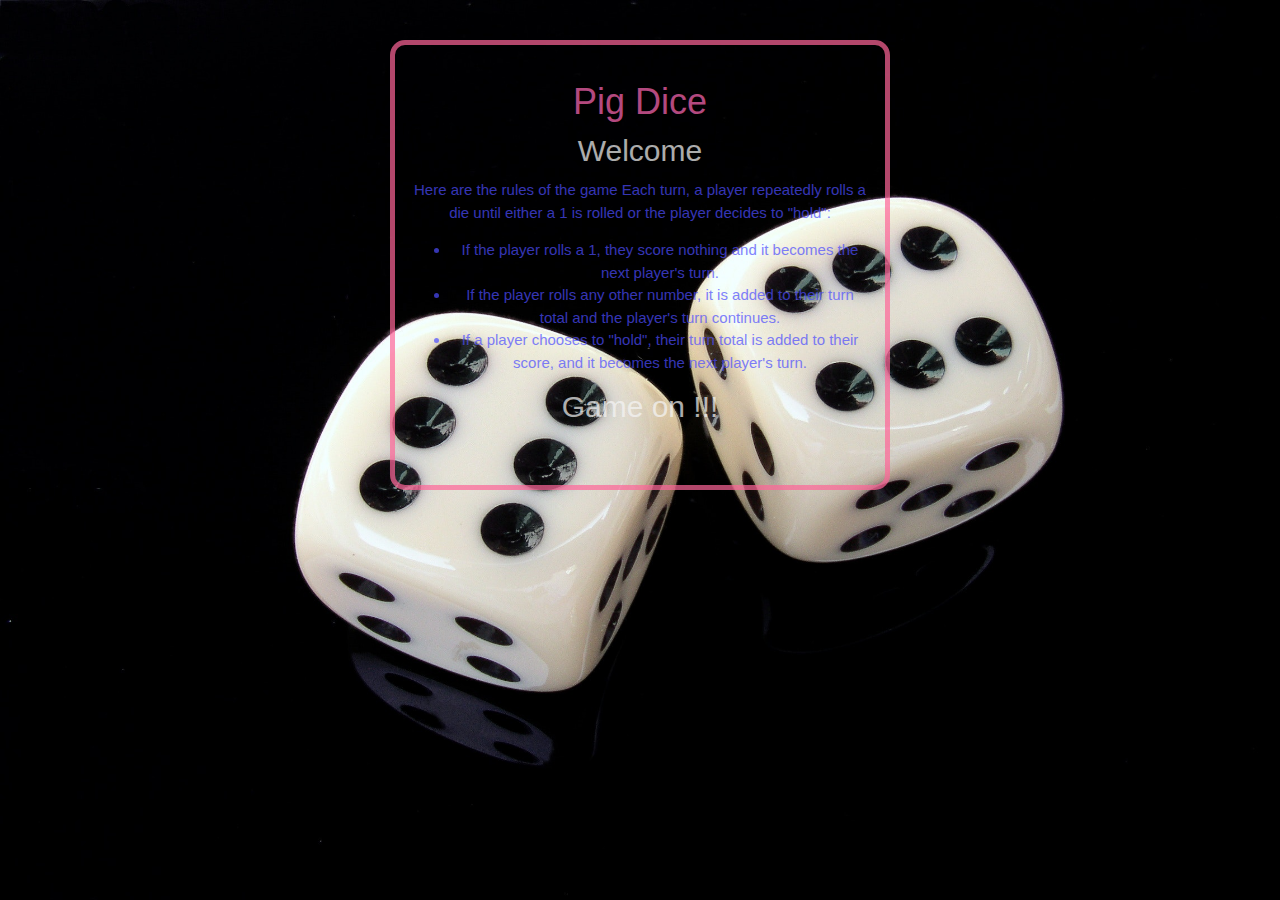
<file: index.html>
<meta charset="UTF-8">
<meta name="viewport" content="width=device-width, initial-scale=1.0">
<meta http-equiv="X-UA-Compatible" content="ie=edge">
<link rel="stylesheet" href="css/bootstrap.css">
<link rel="stylesheet" href="https://www.w3schools.com/w3css/4/w3.css">
<link rel="stylesheet" href="https://cdnjs.cloudflare.com/ajax/libs/font-awesome/4.7.0/css/font-awesome.min.css">
<link rel="stylesheet" href="css/styles.css">
<script
     src="https://code.jquery.com/jquery-3.3.1.min.js"
     integrity="sha256-FgpCb/KJQlLNfOu91ta32o/NMZxltwRo8QtmkMRdAu8="
     crossorigin="anonymous"></script>
<script src="js/scripts2.js"></script>
<title>Pig Dice</title>
</head>
<body>
<div class="container" id="first-container">
    <div class = "content">
                <h1>Pig Dice</h1>
                <h2>Welcome</h2>
                 <p>Here are the rules of the game
                    Each turn, a player repeatedly rolls a die until either a 1 is rolled or the player decides to "hold":
                    <ul>
                        <li>If the player rolls a 1, they score nothing and it becomes the next player's turn.</li>
                        <li>If the player rolls any other number, it is added to their turn total and the player's turn continues.</li>
                        <li>If a player chooses to "hold", their turn total is added to their score, and it becomes the next player's turn.</li>
                    </ul>
                </p>
                 <h2><a href="game.html">Game on !!!</a></h2>
    </div>             
</div>
</file>
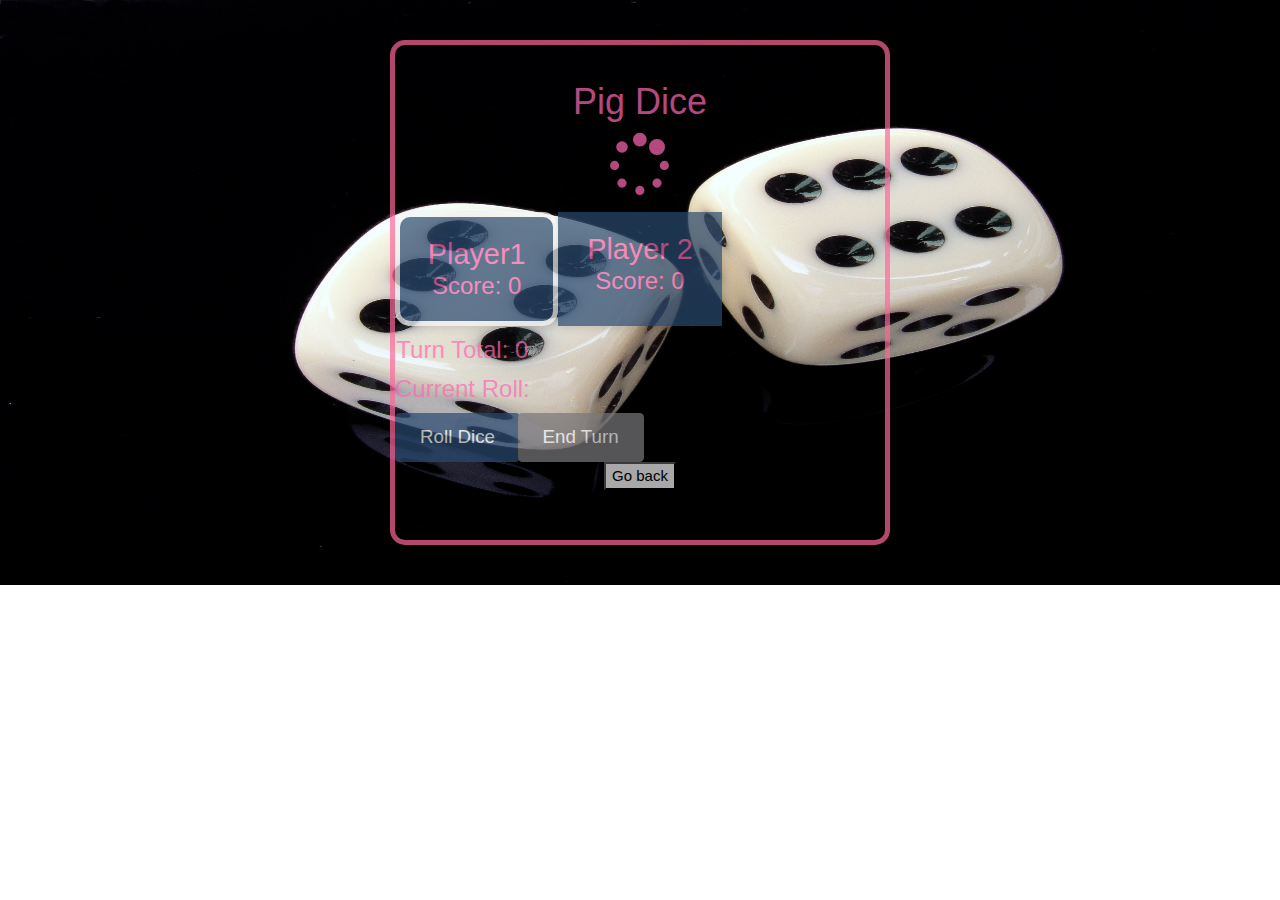
<file: game.html>
<!DOCTYPE html>
<html lang="en">
<head>
    <meta charset="UTF-8">
    <meta name="viewport" content="width=device-width, initial-scale=1.0">
    <meta http-equiv="X-UA-Compatible" content="ie=edge">
    <link rel="stylesheet" href="css/bootstrap.css">
    <link rel="stylesheet" href="https://www.w3schools.com/w3css/4/w3.css">
    <link rel="stylesheet" href="https://cdnjs.cloudflare.com/ajax/libs/font-awesome/4.7.0/css/font-awesome.min.css">
    <link rel="stylesheet" href="css/styles.css">
    <script
    src="https://code.jquery.com/jquery-3.3.1.min.js"
    integrity="sha256-FgpCb/KJQlLNfOu91ta32o/NMZxltwRo8QtmkMRdAu8="
    crossorigin="anonymous"></script>
    <script src="js/scripts2.js"></script>
    <title>Pig Dice</title>
</head>
<body class= "body2" >
    <div class="container" id="second-container">
        <div class="w3-container">
            <h1>Pig Dice</h1>
            <p><i class="fa fa-spinner w3-spin" style="font-size:64px"></i></p>
        </div>
        <div class="row" id="players">
            <div class="col-md-4  col-md-offset-2 active text-center" id="player1">
                <h3><span class = "player">Player1</span> Score: <span id="player1-score"></span></h3>
            </div>
            <br>
            <div class ="col-md-4 text-center" id="player2">
                    <h3><span class="player">Player 2</span> Score: <span id="player2-score"></span></h3>  
            </div>

        </div>
        <div class="row">
            <div class="col-xs-10 col-xs-offset-1 text-center">
                <h3>Turn Total: <span id="roll-total"></span></h3>
                <h3>Current Roll: <span id="roll"></span></h3>
            </div>
        </div>

        <div class ="row">  
            <div class = "col-md-3 col-md-offset-3">
              <form id = "roll">
                  <button type = "submit" class = "btn btn-default btn-lg">Roll Dice</button>
              </form>
            </div> 
            <div class = "col-md-3 ">
                <form id = "end-turn">
                    <button type = "submit" class = "btn btn-default btn-lg">End Turn</button>
                </form>
            </div> 
        </div>
        <button onclick="goBack()">Go back</button>
        <script>
           function goBack() {
             window.history.back();
          }
        </script>
    </div>
</body>
</html>
</file>
<file: css/styles.css>
body {
    background-image: url(../assets/pigdice.jpg);
    background-repeat: no-repeat;
    background-size: 100% 100%;
   
}
.body2{
    background-image: url(../assets/pigdice.jpg);
    background-repeat: no-repeat;
    background-size: 100% 100%;
    
}
.container{
    border: 5px solid #FF6699;
    border-radius: 15px;
    width: 500px;
    margin: auto;
    margin-top: 40px;
    margin-bottom: 40px;
    padding-top: 25px;
    padding-bottom: 25px;
    padding-bottom: 50px;
    text-align: center;
    color:#ff69b4; 
    opacity: 0.7;  

}
#first-container{
    color: #4d4dff;
}
h1{
    color:#ff69b4 ;
}
h2{
    color:whitesmoke;
}
#myVideo {
    position: fixed;
    right: 0;
    bottom: 0;
    min-width: 100%; 
    min-height: 100%;
}
    .player{
    font-size: 1.2em;
    margin-bottom: 30px;
    text-align: center;
    }
    .active {
        border: 5px solid whitesmoke;
        border-radius: 15px;
      }
    #player1{ 
        padding: 10px;
        box-shadow: 3px 3px 7px rgba(0, 0, 0, 0.14);
        background-color: #2a4a70;
        text-align: left;
        float: left;
    }
    #player2{
        padding: 10px;
        box-shadow: 3px 3px 7px rgba(0, 0, 0, 0.14);
        background-color: #2a4a70; 
        text-align: right;
        float: right;
    }
    .btn {
      padding: 10px 25px;
      float: center;
      text-align: center;
    }
  
    #roll .btn {
      color: #fff;
      background: #2a4a70;
      border: #2a4a70;
      margin-left: -15px;
      margin-right:-15px;

    }
  
     #end-turn .btn {
      color: #fff;
      background: #7a787c;
      border: #2a4a70;
      margin-left: -15px;
      margin-right:-15px;
    }
</file>
